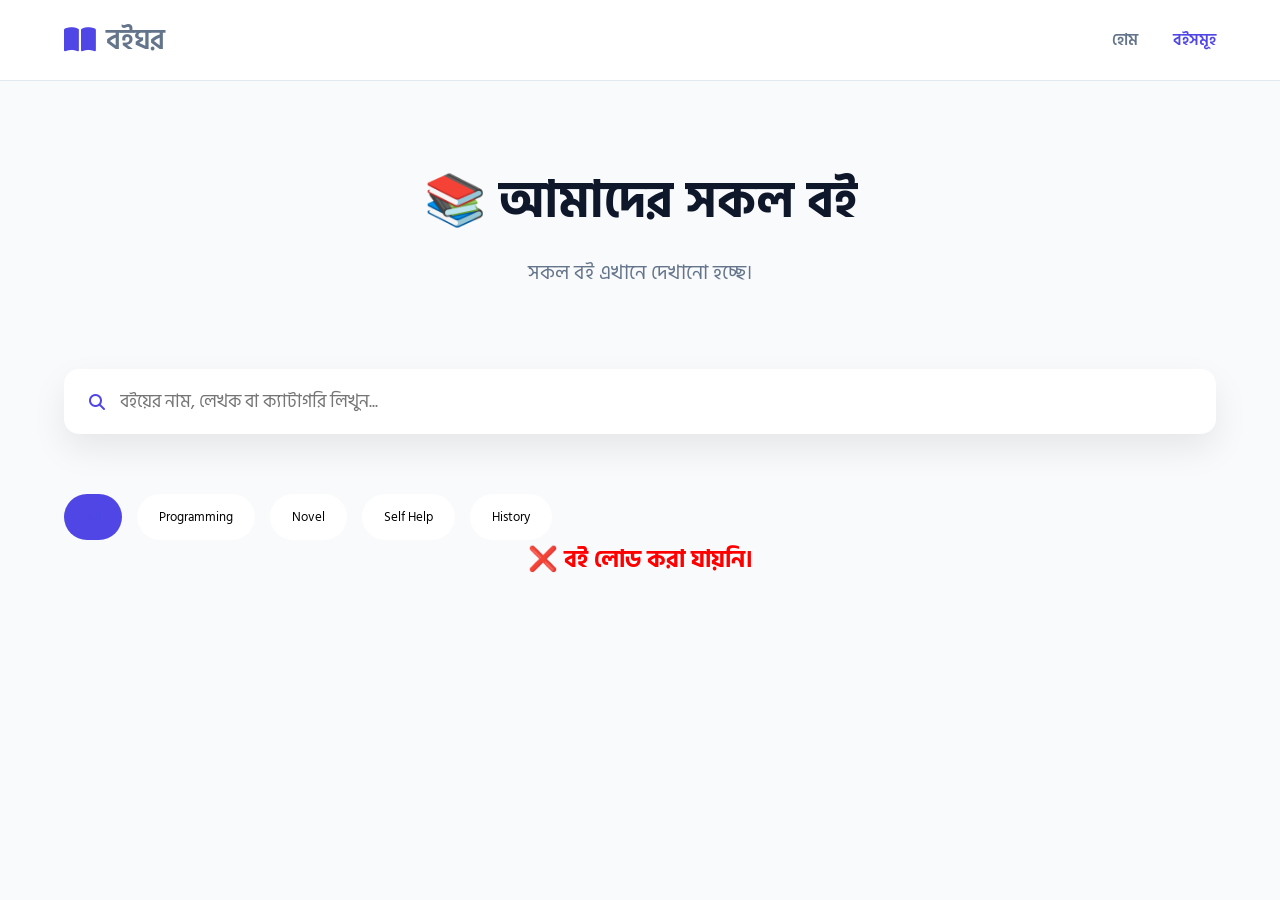
<file: fronted/books.html>
<!DOCTYPE html>
<html lang="bn">

<head>

    <meta charset="UTF-8">
    <meta name="viewport" content="width=device-width, initial-scale=1.0">

    <title>সব বই | বইঘর</title>

    <!-- Google Font -->
    <link rel="preconnect" href="https://fonts.googleapis.com">
    <link rel="preconnect" href="https://fonts.gstatic.com" crossorigin>

    <link href="https://fonts.googleapis.com/css2?family=Hind+Siliguri:wght@300;400;500;600;700&display=swap"
        rel="stylesheet">

    <!-- Font Awesome -->
    <link rel="stylesheet"
        href="https://cdnjs.cloudflare.com/ajax/libs/font-awesome/6.7.2/css/all.min.css">

    <!-- CSS -->
    <link rel="stylesheet" href="assets/css/books.css">

</head>

<body>

    <!-- ================= HEADER ================= -->

    <header>

        <div class="container">

            <nav class="navbar">

                <a href="index.html" class="logo">

                    <i class="fa-solid fa-book-open"></i>

                    <span>বইঘর</span>

                </a>

                <ul>

                    <li><a href="index.html">হোম</a></li>

                    <li><a class="active" href="books.html">বইসমূহ</a></li>

                    

                </ul>

            </nav>

        </div>

    </header>


    <!-- ================= PAGE HEADER ================= -->

    <section class="page-header">

        <div class="container">

            <h1>📚 আমাদের সকল বই</h1>

            <p>

                সকল বই এখানে দেখানো হচ্ছে।

            </p>

        </div>

    </section>


    <!-- ================= SEARCH ================= -->

    <section class="search-section">

        <div class="container">

            <div class="search-box">

                <i class="fa-solid fa-magnifying-glass"></i>

                <input
                    type="text"
                    id="search"
                    placeholder="বইয়ের নাম, লেখক বা ক্যাটাগরি লিখুন...">

            </div>

        </div>

    </section>


    <!-- ================= CATEGORY FILTER ================= -->

    <section class="filter-section">

        <div class="container">

            <div class="filter-buttons">

                <button
                    class="filter-btn active"
                    data-category="All">

                    All

                </button>

                <button
                    class="filter-btn"
                    data-category="Programming">

                    Programming

                </button>

                <button
                    class="filter-btn"
                    data-category="Novel">

                    Novel

                </button>

                <button
                    class="filter-btn"
                    data-category="Self Help">

                    Self Help

                </button>

                <button
                    class="filter-btn"
                    data-category="History">

                    History

                </button>

            </div>

        </div>

    </section>


    <!-- ================= BOOKS ================= -->

    <section class="books">

        <div class="container">

            <div id="books-container">

            </div>

        </div>

    </section>


    <!-- ================= JS ================= -->

    <script src="assets/js/books.js"></script>

</body>

</html>
</file>
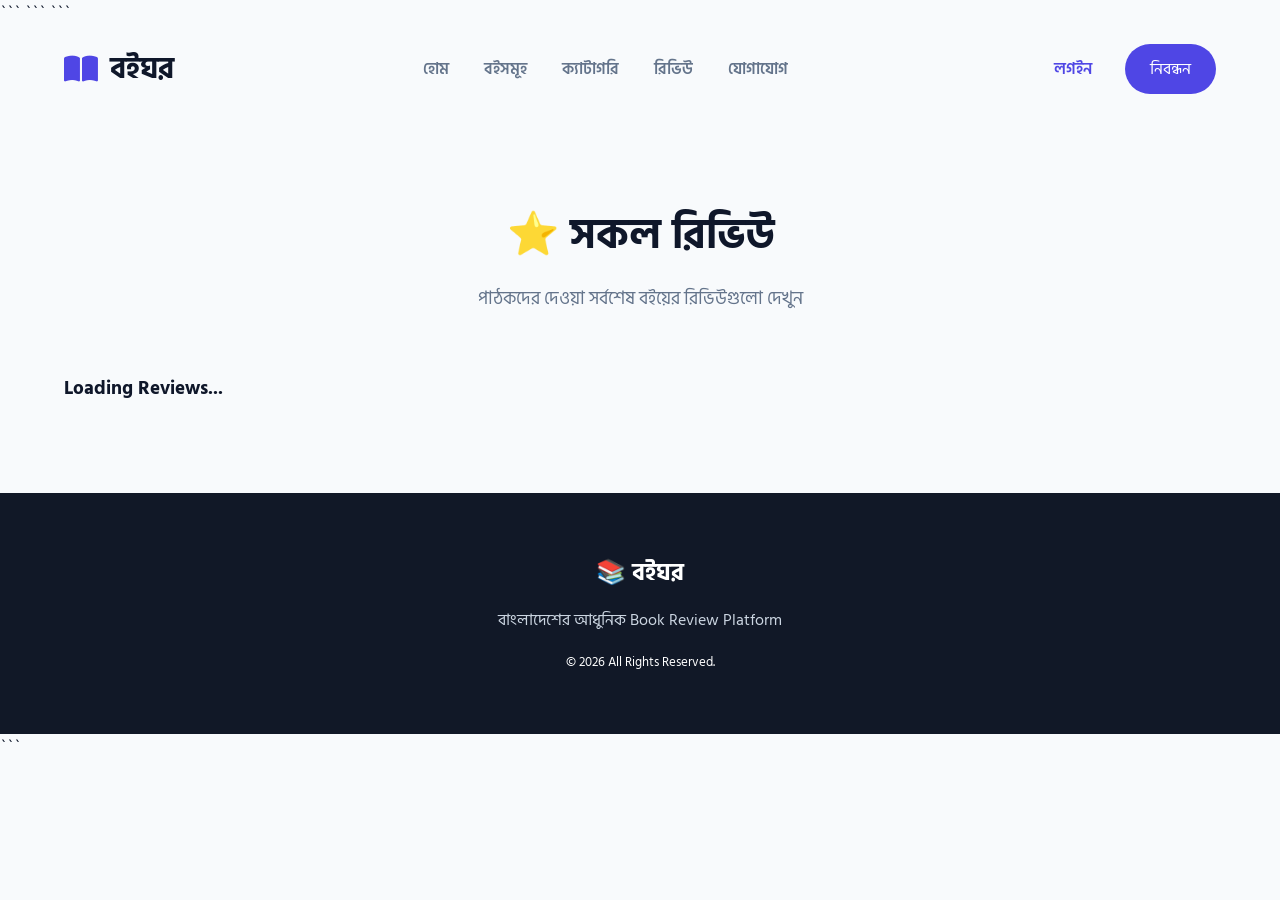
<file: fronted/reviews.html>
<!DOCTYPE html>

<html lang="bn">

<head>

```
<meta charset="UTF-8">

<meta name="viewport" content="width=device-width, initial-scale=1.0">

<title>বইঘর | রিভিউ</title>

<!-- Google Font -->
<link rel="preconnect" href="https://fonts.googleapis.com">

<link rel="preconnect" href="https://fonts.gstatic.com" crossorigin>

<link
    href="https://fonts.googleapis.com/css2?family=Hind+Siliguri:wght@300;400;500;600;700&display=swap"
    rel="stylesheet">

<!-- Font Awesome -->
<link
    rel="stylesheet"
    href="https://cdnjs.cloudflare.com/ajax/libs/font-awesome/6.7.2/css/all.min.css">

<!-- CSS -->
<link rel="stylesheet" href="assets/css/style.css">
```

</head>

<body>

```
<!-- ================= NAVBAR ================= -->

<div class="container">

    <nav class="navbar">

        <a href="index.html" class="logo">

            <i class="fa-solid fa-book-open"></i>

            <span>বইঘর</span>

        </a>

        <ul class="nav-links">

            <li>
                <a href="index.html">হোম</a>
            </li>

            <li>
                <a href="books.html">বইসমূহ</a>
            </li>

            <li>
                <a href="index.html#categories">ক্যাটাগরি</a>
            </li>

            <li>
                <a href="reviews.html">রিভিউ</a>
            </li>

            <li>
                <a href="index.html#contact">যোগাযোগ</a>
            </li>

        </ul>

        <div class="nav-buttons" id="nav-buttons">

            <a
                href="login.html"
                id="loginBtn"
                class="login-btn">

                লগইন

            </a>

            <a
                href="register.html"
                id="registerBtn"
                class="register-btn">

                নিবন্ধন

            </a>

            <span
                id="userName"
                style="
                    display:none;
                    font-weight:700;
                    margin-right:15px;
                ">
            </span>

            <a
                href="admin.html"
                id="adminBtn"
                class="register-btn"
                style="display:none;">

                Admin

            </a>

            <button
                id="logoutBtn"
                style="
                    display:none;
                    padding:10px 18px;
                    background:#ef4444;
                    color:white;
                    border:none;
                    border-radius:8px;
                    cursor:pointer;
                    font-family:'Hind Siliguri',sans-serif;
                ">

                লগআউট

            </button>

        </div>

    </nav>

</div>


<!-- ================= REVIEWS ================= -->

<section class="reviews">

    <div class="container">

        <div class="section-title">

            <h2>⭐ সকল রিভিউ</h2>

            <p>
                পাঠকদের দেওয়া সর্বশেষ বইয়ের রিভিউগুলো দেখুন
            </p>

        </div>

        <div
            class="review-grid"
            id="latestReviews">

            <h3>Loading Reviews...</h3>

        </div>

    </div>

</section>


<!-- ================= FOOTER ================= -->

<footer>

    <div class="container">

        <h2>📚 বইঘর</h2>

        <p>
            বাংলাদেশের আধুনিক Book Review Platform
        </p>

        <small>
            © 2026 All Rights Reserved.
        </small>

    </div>

</footer>


<!-- JS -->
<script src="assets/js/app.js"></script>
```

</body>

</html>
</file>
<file: fronted/assets/css/books.css>
/* ==========================
   RESET
========================== */

*{
    margin:0;
    padding:0;
    box-sizing:border-box;
}

:root{

    --primary:#4f46e5;
    --primary-dark:#4338ca;
    --text:#0f172a;
    --light:#64748b;
    --border:#e2e8f0;
    --bg:#f8fafc;
    --white:#ffffff;

}

body{

    font-family:'Hind Siliguri',sans-serif;
    background:var(--bg);
    color:var(--text);

}

img{

    width:100%;
    display:block;

}

a{

    text-decoration:none;

}

ul{

    list-style:none;

}

.container{

    width:90%;
    max-width:1200px;
    margin:auto;

}

/* ==========================
HEADER
========================== */

header{

    background:white;
    position:sticky;
    top:0;
    z-index:999;
    border-bottom:1px solid var(--border);

}

.navbar{

    display:flex;
    justify-content:space-between;
    align-items:center;
    height:80px;

}

.logo{

    display:flex;
    align-items:center;
    gap:10px;
    color:var(--text);
    font-size:28px;
    font-weight:700;

}

.logo i{

    color:var(--primary);

}

.navbar ul{

    display:flex;
    gap:35px;

}

.navbar a{

    color:var(--light);
    font-weight:600;
    transition:.3s;

}

.navbar a:hover{

    color:var(--primary);

}

.active{

    color:var(--primary)!important;

}

/* ==========================
PAGE HEADER
========================== */

.page-header{

    padding:80px 0;
    text-align:center;

}

.page-header h1{

    font-size:50px;
    margin-bottom:15px;

}

.page-header p{

    color:var(--light);
    font-size:20px;

}

/* ==========================
SEARCH
========================== */

.search-section{

    margin-bottom:60px;

}

.search-box{

    background:white;
    display:flex;
    align-items:center;
    gap:15px;
    padding:18px 25px;
    border-radius:15px;
    box-shadow:0 15px 35px rgba(0,0,0,.08);

}

.search-box i{

    color:var(--primary);

}

.search-box input{

    border:none;
    outline:none;
    width:100%;
    font-size:18px;
    font-family:inherit;

}

/* ==========================
FILTER
========================== */

.filter-buttons{

    display:flex;
    gap:15px;
    flex-wrap:wrap;
    margin-top:30px;

}

.filter-buttons button{

    padding:12px 22px;
    border:none;
    background:white;
    border-radius:40px;
    cursor:pointer;
    transition:.3s;
    font-family:inherit;

}

.filter-buttons button:hover{

    background:var(--primary);
    color:white;

}

.filter-buttons .active{

    background:var(--primary);
    color:white;

}

/* ==========================
BOOK GRID
========================== */

.books{

    padding-bottom:80px;

}

.book-grid{

    display:grid;
    grid-template-columns:repeat(4,1fr);
    gap:30px;

}

.book-card{

    background:white;
    border-radius:20px;
    overflow:hidden;
    transition:.35s;
    box-shadow:0 15px 30px rgba(0,0,0,.08);

}

.book-card:hover{

    transform:translateY(-10px);

}

.book-card img{

    height:300px;
    object-fit:cover;

}

.book-info{

    padding:20px;

}

.category{

    display:inline-block;
    background:#eef2ff;
    color:var(--primary);
    padding:8px 14px;
    border-radius:25px;
    font-size:14px;
    margin-bottom:15px;

}

.book-info h2{

    margin-bottom:8px;
    font-size:28px;

}

.book-info p{

    color:var(--light);
    margin-bottom:18px;

}

.rating{

    display:flex;
    justify-content:space-between;
    margin-bottom:20px;

}

.book-info button{

    width:100%;
    padding:14px;
    border:none;
    background:var(--primary);
    color:white;
    border-radius:12px;
    cursor:pointer;
    transition:.3s;
    font-family:inherit;

}

.book-info button:hover{

    background:var(--primary-dark);

}

/* ==========================
RESPONSIVE
========================== */

@media(max-width:1100px){

.book-grid{

grid-template-columns:repeat(2,1fr);

}

}

@media(max-width:768px){

.navbar{

flex-direction:column;
height:auto;
padding:20px 0;

}

.navbar ul{

margin-top:20px;
flex-wrap:wrap;
justify-content:center;

}

.book-grid{

grid-template-columns:1fr;

}

.page-header h1{

font-size:36px;

}

}

#books-container{

display:grid;

grid-template-columns:repeat(auto-fit,minmax(280px,1fr));

gap:30px;

}

.book-card{

background:white;

border-radius:20px;

overflow:hidden;

box-shadow:0 10px 30px rgba(0,0,0,.08);

transition:.4s;

}

.book-card:hover{

transform:translateY(-10px);

}

.book-card img{

width:100%;

height:280px;

object-fit:cover;

}

.book-info{

padding:20px;

}

.book-info h3{

margin-bottom:10px;

}

.book-info p{

color:#64748b;

margin-bottom:10px;

}

.book-info span{

display:inline-block;

background:#eef2ff;

padding:5px 12px;

border-radius:50px;

margin-bottom:15px;

}

.book-info button{

width:100%;

padding:14px;

background:#4f46e5;

color:white;

border:none;

border-radius:10px;

cursor:pointer;

}
</file>
<file: fronted/assets/css/style.css>
/* ==============================
   GOOGLE FONT & RESET
================================= */

* {
  margin: 0;
  padding: 0;
  box-sizing: border-box;
}

:root {
  --primary: #4f46e5;
  --primary-dark: #4338ca;
  --text: #0f172a;
  --text-light: #64748b;
  --bg: #f8fafc;
  --white: #ffffff;
  --border: #e2e8f0;
  --shadow: 0 15px 35px rgba(0,0,0,.08);
}

html{
  scroll-behavior:smooth;
}

body{
  font-family:'Hind Siliguri',sans-serif;
  background:var(--bg);
  color:var(--text);
  overflow-x:hidden;
}

a{
  text-decoration:none;
}

ul{
  list-style:none;
}

img{
  width:100%;
  display:block;
}

.container{
  width:90%;
  max-width:1200px;
  margin:auto;
}

/* ==============================
   HEADER
================================= */

header{

  position:sticky;

  top:0;

  z-index:999;

  background:rgba(255,255,255,.85);

  backdrop-filter:blur(18px);

  border-bottom:1px solid var(--border);

}

/* ==============================
   NAVBAR
================================= */

.navbar{

  height:85px;

  display:flex;

  justify-content:space-between;

  align-items:center;

}

.logo{

  display:flex;

  align-items:center;

  gap:12px;

  font-size:30px;

  color:var(--text);

  font-weight:700;

}

.logo i{

  color:var(--primary);

}

.nav-links{

  display:flex;

  gap:35px;

}

.nav-links a{

  color:var(--text-light);

  font-weight:600;

  transition:.3s;

}

.nav-links a:hover{

  color:var(--primary);

}

.nav-buttons{

  display:flex;

  gap:15px;

}

.login-btn{

  color:var(--primary);

  font-weight:600;

  padding:12px 18px;

}

.register-btn{

  background:var(--primary);

  color:white;

  padding:12px 25px;

  border-radius:40px;

  transition:.3s;

}

.register-btn:hover{

  background:var(--primary-dark);

  transform:translateY(-3px);

}

/* ==============================
   HERO
================================= */

.hero{

  padding:90px 0;

}

.hero-container{

  display:grid;

  grid-template-columns:1fr 1fr;

  align-items:center;

  gap:70px;

}

.badge{

  display:inline-block;

  background:#eef2ff;

  color:var(--primary);

  padding:12px 20px;

  border-radius:50px;

  margin-bottom:25px;

  font-weight:600;

}

.hero-left h1{

  font-size:62px;

  line-height:1.2;

  margin-bottom:25px;

}

.hero-left h1 span{

  color:var(--primary);

}

.hero-left p{

  color:var(--text-light);

  font-size:20px;

  line-height:1.8;

  margin-bottom:35px;

}

.hero-btns{

  display:flex;

  gap:20px;

  margin-bottom:50px;

}

.btn-primary{

  background:var(--primary);

  color:white;

  padding:18px 35px;

  border-radius:50px;

  transition:.3s;

  font-weight:600;

}

.btn-primary:hover{

  transform:translateY(-4px);

  box-shadow:0 15px 35px rgba(79,70,229,.35);

}

.btn-outline{

  border:2px solid var(--primary);

  color:var(--primary);

  padding:18px 35px;

  border-radius:50px;

  transition:.3s;

}

.btn-outline:hover{

  background:var(--primary);

  color:white;

}

/* ==============================
   STATS
================================= */

.hero-stats{

  display:flex;

  gap:55px;

}

.hero-stats h2{

  color:var(--primary);

  font-size:34px;

}

.hero-stats span{

  color:var(--text-light);

}

/* ==============================
   IMAGE
================================= */

.image-box{

  position:relative;

}

.image-box img{

  border-radius:25px;

  box-shadow:var(--shadow);

}



/* ==========================================
   FEATURED BOOKS
========================================== */

.featured{

    padding:90px 0;

}

.section-title{

    text-align:center;

    margin-bottom:60px;

}

.section-title h2{

    font-size:42px;

    color:#0f172a;

    margin-bottom:15px;

}

.section-title p{

    color:#64748b;

    font-size:18px;

}

.book-grid{

    display:grid;

    grid-template-columns:repeat(3,1fr);

    gap:35px;

}

.book-card{

    background:white;

    border-radius:22px;

    overflow:hidden;

    box-shadow:0 15px 35px rgba(0,0,0,.08);

    transition:.35s;

}

.book-card:hover{

    transform:translateY(-10px);

}

.book-card img{

    height:320px;

    object-fit:cover;

}

.book-content{

    padding:25px;

}

.category{

    display:inline-block;

    background:#eef2ff;

    color:#4f46e5;

    padding:8px 15px;

    border-radius:30px;

    font-size:14px;

    margin-bottom:15px;

}

.book-content h3{

    margin-bottom:10px;

    font-size:28px;

}

.book-content p{

    color:#64748b;

    margin-bottom:18px;

}

.rating{

    display:flex;

    justify-content:space-between;

    margin-bottom:25px;

    font-size:18px;

}

.details-btn{

    display:block;

    text-align:center;

    background:#4f46e5;

    color:white;

    padding:14px;

    border-radius:12px;

    transition:.3s;

}

.details-btn:hover{

    background:#4338ca;

}


/* ==========================
   CATEGORIES
========================== */

.categories{

padding:90px 0;

background:white;

}

.category-grid{

display:grid;

grid-template-columns:repeat(4,1fr);

gap:25px;

}

.category-card{

background:#f8fafc;

padding:45px;

border-radius:20px;

text-align:center;

transition:.35s;

cursor:pointer;

}

.category-card:hover{

transform:translateY(-10px);

background:#4f46e5;

color:white;

}

.category-card i{

font-size:45px;

margin-bottom:20px;

}

/* ==========================
REVIEWS
========================== */

.reviews{

padding:90px 0;

}

.review-grid{

display:grid;

grid-template-columns:repeat(3,1fr);

gap:30px;

}

.review-card{

background:white;

padding:35px;

border-radius:20px;

text-align:center;

box-shadow:0 15px 30px rgba(0,0,0,.08);

}

.review-card img{

width:80px;

height:80px;

border-radius:50%;

margin:auto;

margin-bottom:20px;

}

.review-card p{

margin:20px 0;

color:#64748b;

line-height:1.7;

}

/* ==========================
NEWSLETTER
========================== */

.newsletter{

padding:100px 0;

background:#4f46e5;

text-align:center;

color:white;

}

.newsletter h2{

font-size:42px;

margin-bottom:40px;

}

.newsletter-box{

display:flex;

justify-content:center;

gap:15px;

}

.newsletter-box input{

width:420px;

padding:18px;

border:none;

border-radius:50px;

outline:none;

}

.newsletter-box button{

padding:18px 35px;

border:none;

background:#111827;

color:white;

border-radius:50px;

cursor:pointer;

}

/* ==========================
FOOTER
========================== */

footer{

padding:60px 0;

background:#111827;

color:white;

text-align:center;

}

footer p{

margin:15px 0;

color:#cbd5e1;

}

/* ==========================
RESPONSIVE
========================== */

@media(max-width:992px){

.hero-container,
.book-grid,
.category-grid,
.review-grid{

grid-template-columns:1fr;

}

.hero{

text-align:center;

}

.hero-btns,
.hero-stats{

justify-content:center;

flex-wrap:wrap;

}

.nav-links,
.nav-buttons{

display:none;

}

.newsletter-box{

flex-direction:column;

align-items:center;

}

.newsletter-box input{

width:100%;

max-width:400px;

}

.hero-left h1{

font-size:42px;

}

}
</file>
